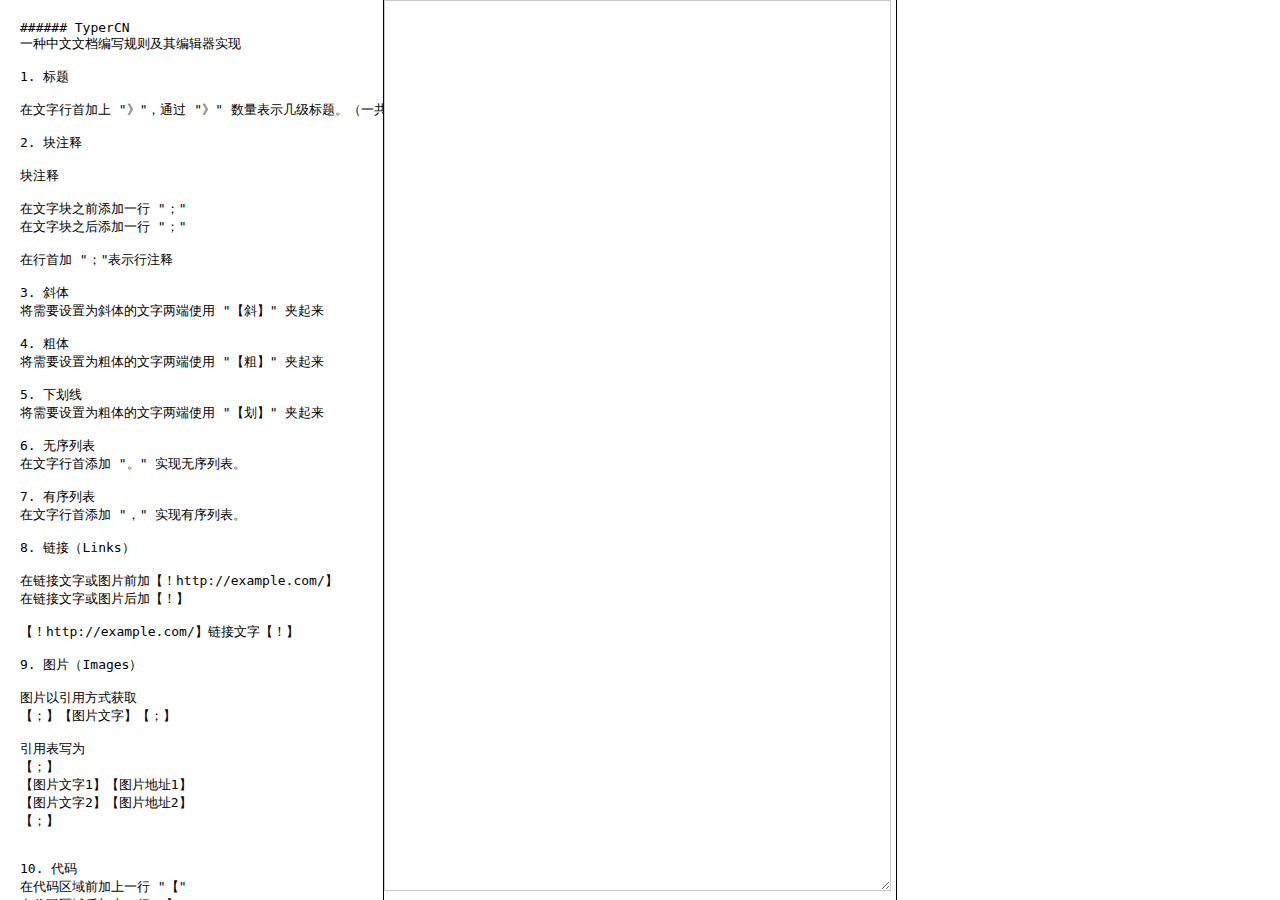
<file: editor.html>
<!DOCTYPE html>
<html>
<head>
    <meta charset="UTF-8">
    <title>editor</title>

    <link href="editor.css" rel="stylesheet" type="text/css"/>
</head>
<body>
    <div id="main">
        <div id="left">
            <pre>
###### TyperCN
一种中文文档编写规则及其编辑器实现

1. 标题

在文字行首加上 "》"，通过 "》" 数量表示几级标题。（一共只有1~6级标题，1级标题字体最大）

2. 块注释

块注释

在文字块之前添加一行 "；"
在文字块之后添加一行 "；"

在行首加 "；"表示行注释

3. 斜体
将需要设置为斜体的文字两端使用 "【斜】" 夹起来

4. 粗体
将需要设置为粗体的文字两端使用 "【粗】" 夹起来

5. 下划线
将需要设置为粗体的文字两端使用 "【划】" 夹起来

6. 无序列表
在文字行首添加 "。" 实现无序列表。

7. 有序列表
在文字行首添加 "，" 实现有序列表。

8. 链接（Links）

在链接文字或图片前加【！http://example.com/】
在链接文字或图片后加【！】

【！http://example.com/】链接文字【！】

9. 图片（Images）

图片以引用方式获取
【；】【图片文字】【；】

引用表写为
【；】
【图片文字1】【图片地址1】
【图片文字2】【图片地址2】
【；】


10. 代码
在代码区域前加上一行 "【"
在代码区域后加上一行 "】"

11. 脚注（footnote）
两个"——"和"【" "】"

【————】
之后每一行都是脚注，直到遇到一行【————】或者到结尾才结束

12. 分割线

六个"——"
————————————

13. 原文不解析

在不需要解析的段落前后加上一行 "？？？"

14. 表格

"！"表示不同级数。跨单元格的，在需要合并的单元格文字前加"；"或"："
不同的合并单元格相邻时交替标记上；和：以区分不同合并区域


！
！！
！！！第一行表头文字1
！！！第一行表头文字2
！！！第一行表头文字3
！！
！！！第二行表头文字1
！！！第二行表头文字2
！！！第二行表头文字3
！！
！！
！！！；第三行表头文字1
！！！；
！！！第三行表头文字3
！！
！！！
！！！！第1行内容文字1
！！！！第1行内容文字2
！！！！第1行内容文字3
！！！
！！！！：第2行内容文字1
！！！！：第2行内容文字2
！！！！；
！
</pre>
        </div>

        <div id="center">
            <textarea id="EditArea"></textarea>
        </div>

        <div id="right">

        </div>

    </div>
<script src="editor.js" type="text/javascript"></script>
</body>
</html>
</file>
<file: editor.css>
*{
    margin:0;
    padding:0;
}
body{
    position: absolute;
    top: 0;
    left: 0;
    right: 0;
    bottom: 0;
}
#main{
    min-width: 800px;
    min-height: 600px;
    position: absolute;
    top: 0;
    left: 0;
    right: 0;
    bottom: 0;
}
#left{
    position: absolute;
    top: 0;
    bottom:0;
    left: 0;
    width: 30%;
    border-right: 1px solid #000;
    box-sizing: border-box;
    overflow: auto;
}
#left pre{
    padding: 20px;
}
#center{
    position: absolute;
    top: 0;
    bottom:0;
    left: 30%;
    right: 30%;
}
#center textarea{
    width: 99%;
    height: 99%;
    box-sizing: border-box;
    border: 1px solid #cacaca;
    outline: none;
}
#center textarea:focus{
    border: 1px solid green;
}
#right{
    position: absolute;
    top: 0;
    bottom:0;
    right:0;
    width: 30%;
    border-left: 1px solid #000;
    box-sizing: border-box;

    word-break:break-all;
    word-wrap:break-word;
}
</file>
